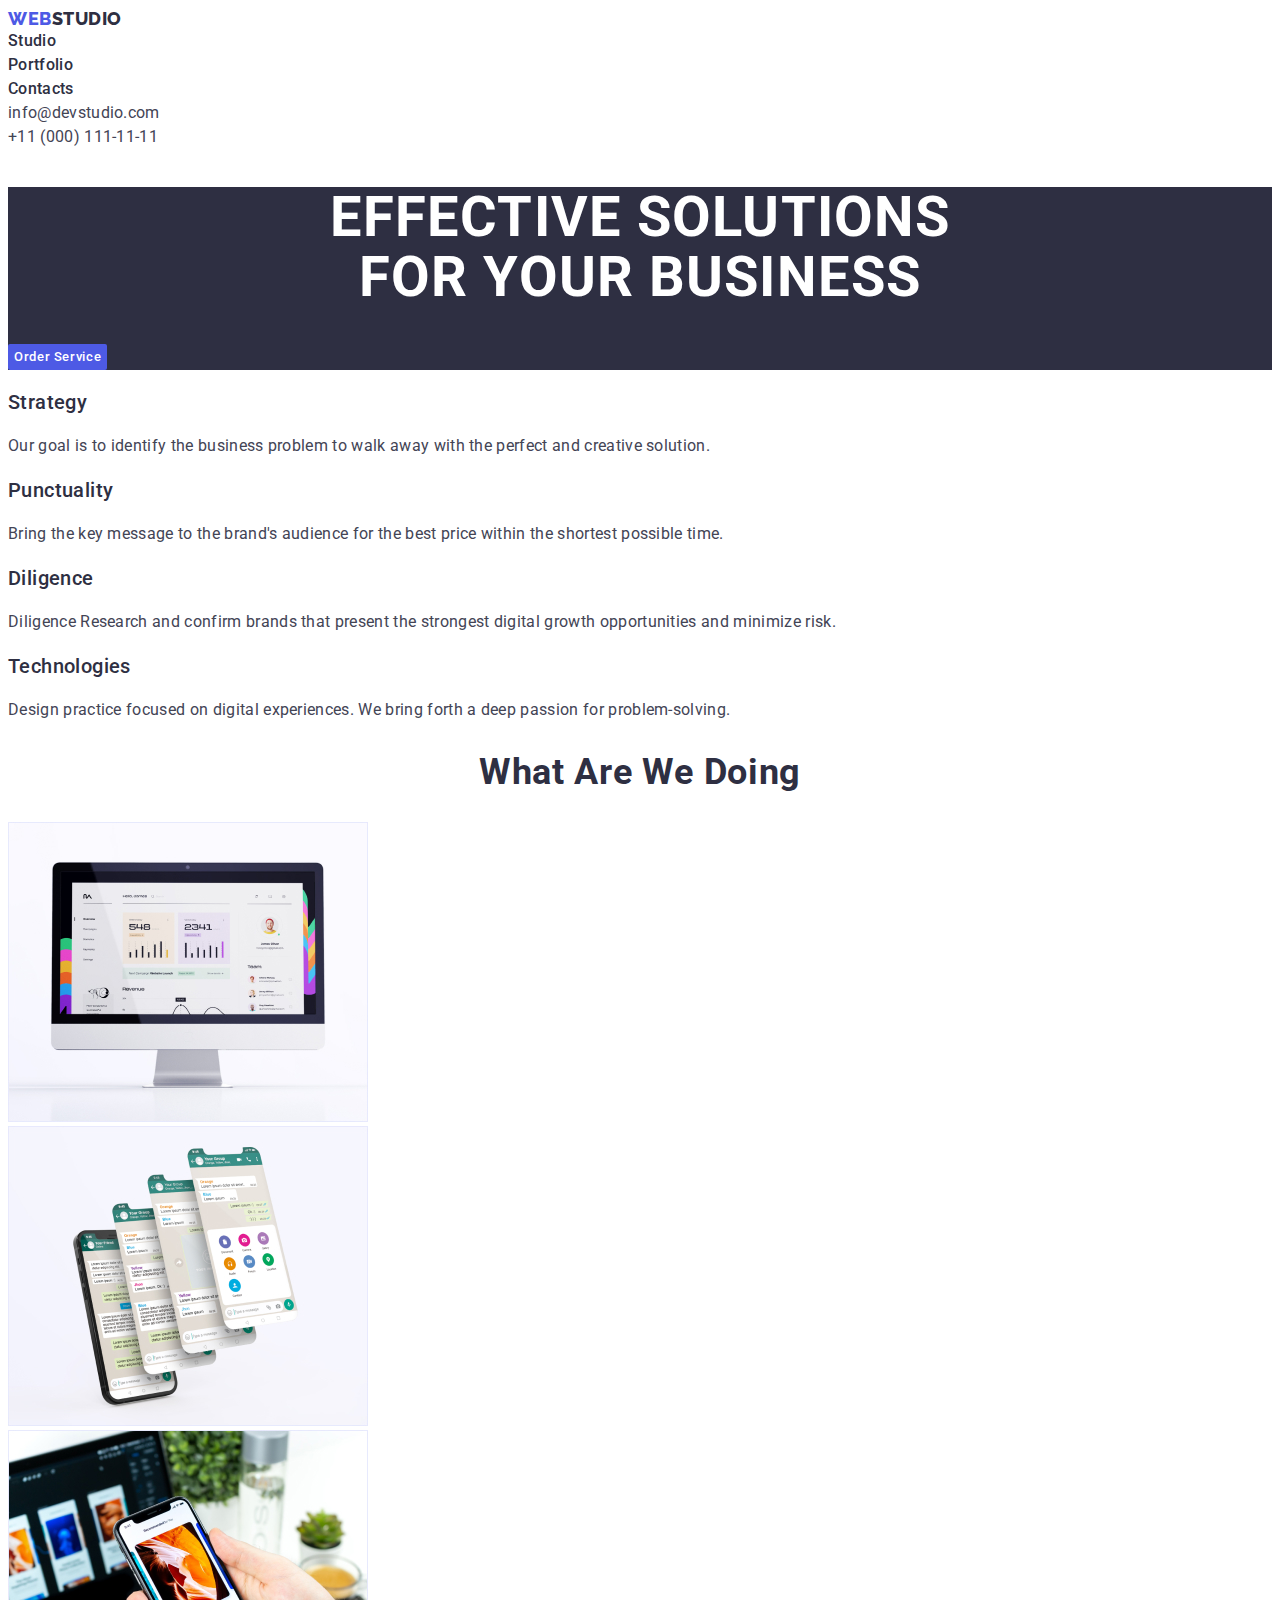
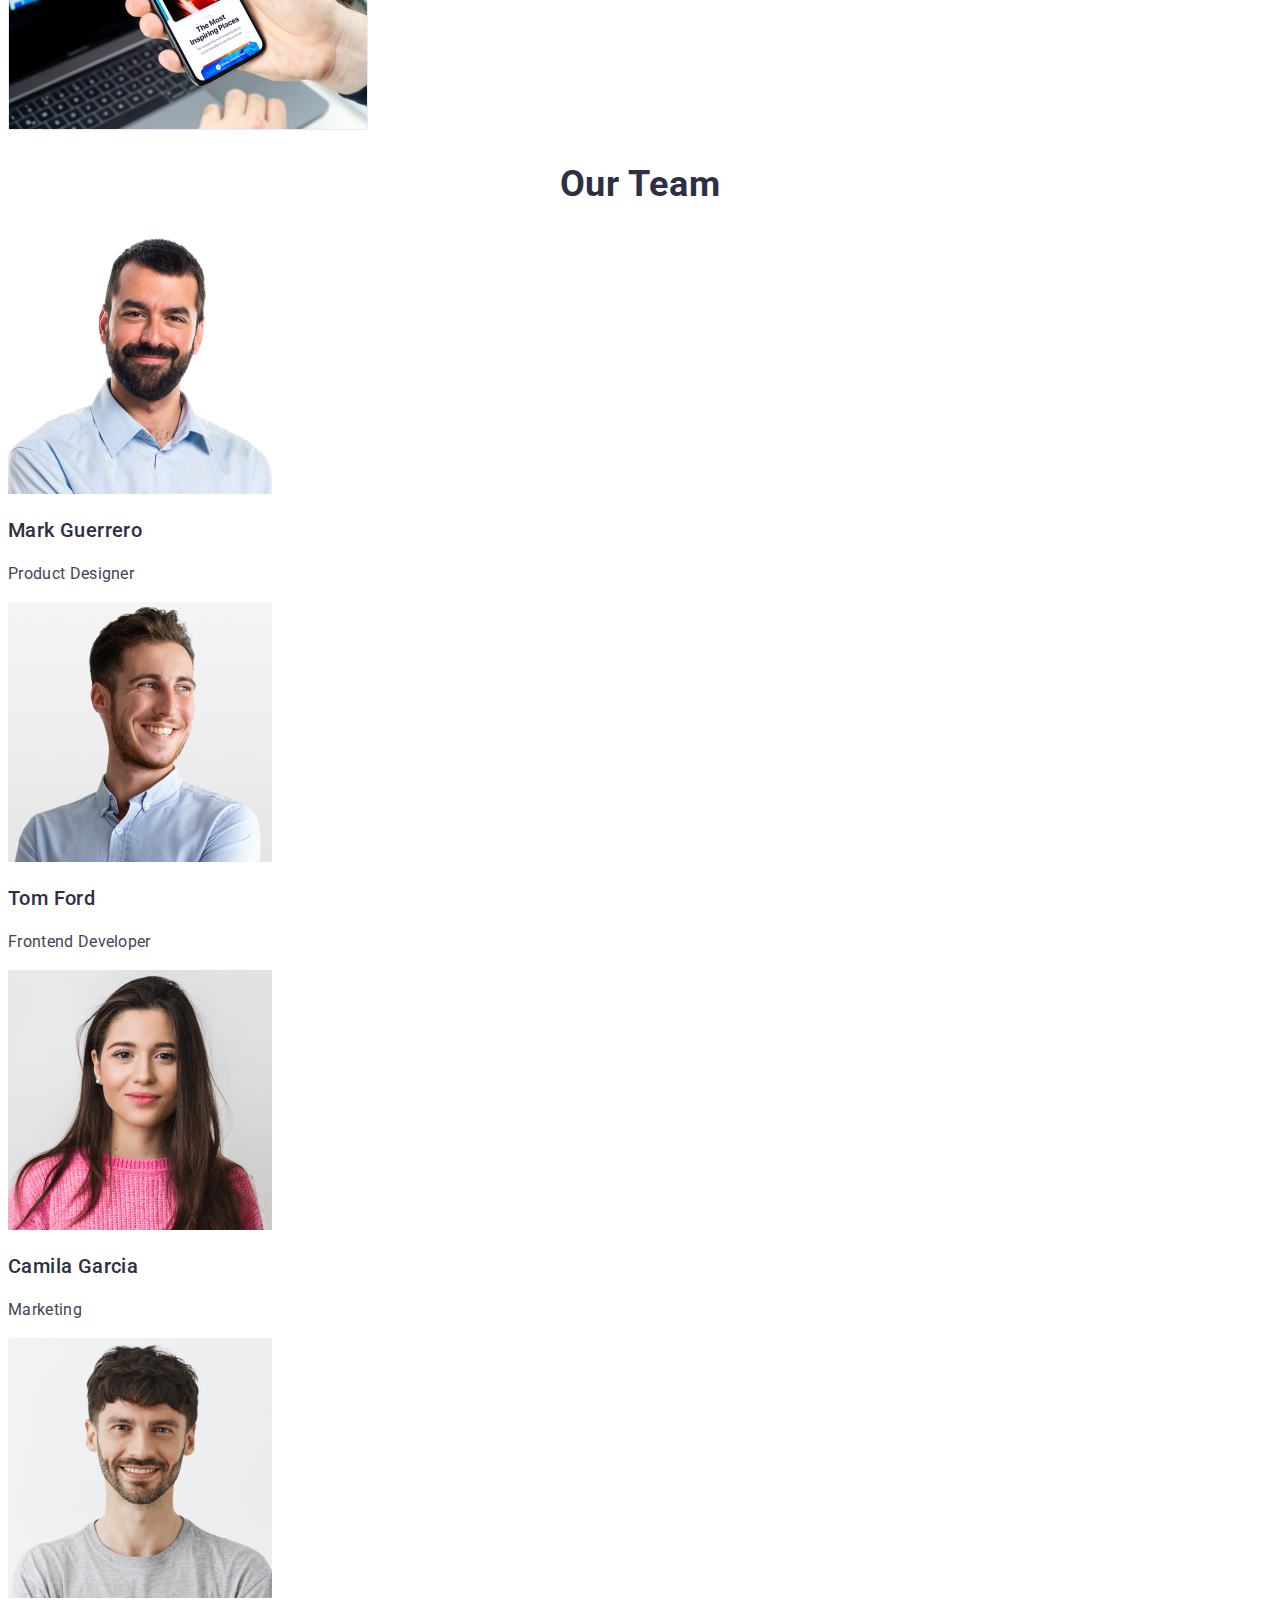
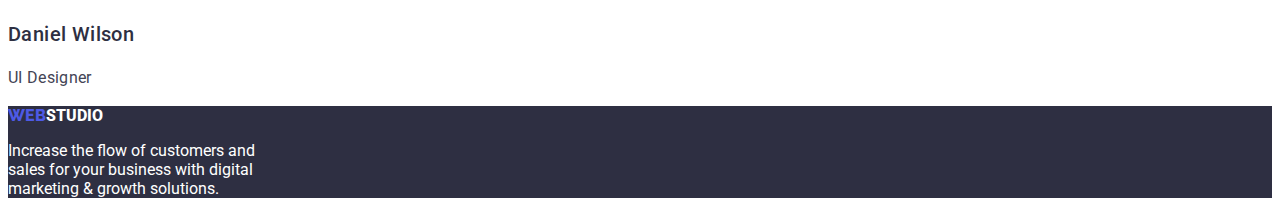
<file: index.html>
<!DOCTYPE html>
<html lang="en">
  <head>
    <meta charset="UTF-8" />
    <meta name="viewport" content="width=device-width, initial-scale=1.0" />
    <title>Web Studio</title>

    <link rel="preconnect" href="https://fonts.googleapis.com" />
    <link rel="preconnect" href="https://fonts.gstatic.com" crossorigin />
    <link
      href="https://fonts.googleapis.com/css2?family=Raleway:wght@800&family=Roboto:wght@400;500;700;900&display=swap"
      rel="stylesheet"
    />
    <link rel="stylesheet" href="./css/styles.css" />
  </head>
  <body>
    <header>
      <!-- 
        HEADER
      -->

      <nav class="main">
        <a href="#" class="logo"><span>WEB</span>STUDIO</a>
        <ul class="main-navigation">
          <li><a href="/">Studio</a></li>
          <li><a href="./portfolio.html">Portfolio</a></li>
          <li><a href="#">Contacts</a></li>
        </ul>
      </nav>

      <!-- 
        CONTACTS
      -->

      <ul class="main-contacts">
        <li>
          <a href="mailto:info@devstudio.com" class="">info@devstudio.com</a>
        </li>
        <li><a href="tel:+11(000)111-11-11">+11 (000) 111-11-11</a></li>
      </ul>
    </header>
    <main>
      <!-- 
        BIG HEADING
      -->

      <section class="title">
        <h1 class="title-text">EFFECTIVE SOLUTIONS<br />FOR YOUR BUSINESS</h1>
        <button type="button" class="btn">Order Service</button>
      </section>

      <!--
        SECTION
      -->

      <section class="solutions">
        <ul>
          <li>
            <h3>Strategy</h3>
            <p>
              Our goal is to identify the business problem to walk away with the
              perfect and creative solution.
            </p>
          </li>

          <li>
            <h3>Punctuality</h3>
            <p>
              Bring the key message to the brand's audience for the best price
              within the shortest possible time.
            </p>
          </li>

          <li>
            <h3>Diligence</h3>
            <p>
              Diligence Research and confirm brands that present the strongest
              digital growth opportunities and minimize risk.
            </p>
          </li>

          <li>
            <h3>Technologies</h3>
            <p>
              Design practice focused on digital experiences. We bring forth a
              deep passion for problem-solving.
            </p>
          </li>
        </ul>
      </section>

      <!--
        WHAT ARE WE DOING
      -->

      <section class="services">
        <h2>What Are We Doing</h2>
        <ul>
          <li>
            <img src="images/image-one.jpg" alt="Computer Screen" width="360" />
          </li>
          <li>
            <img src="images/image-two.jpg" alt="Cellphone" width="360" />
          </li>
          <li>
            <img
              src="images/image-three.jpg"
              alt="Cellphone on hand"
              width="360p"
            />
          </li>
        </ul>
      </section>

      <!--
        OUR TEAM
      -->

      <section class="team">
        <h2>Our Team</h2>

        <ul>
          <li>
            <img src="images/team-one.jpg" alt="Mark Guerrero" />
            <h3>Mark Guerrero</h3>
            <p>Product Designer</p>
          </li>
          <li>
            <img src="images/team-two.jpg" alt="Tom Ford" />
            <h3>Tom Ford</h3>
            <p>Frontend Developer</p>
          </li>
          <li>
            <img src="images/team-three.jpg" alt="Camila Garcia" />
            <h3>Camila Garcia</h3>
            <p>Marketing</p>
          </li>

          <li>
            <img src="images/team-four.jpg" alt="Daniel Wilson" />
            <h3>Daniel Wilson</h3>
            <p>UI Designer</p>
          </li>
        </ul>
      </section>
    </main>

    <!--
        FOOTER
      -->

    <footer>
      <a href="#"><span>WEB</span>STUDIO</a>
      <p>
        Increase the flow of customers and<br />
        sales for your business with digital<br />
        marketing & growth solutions.
      </p>
    </footer>
  </body>
</html>
</file>
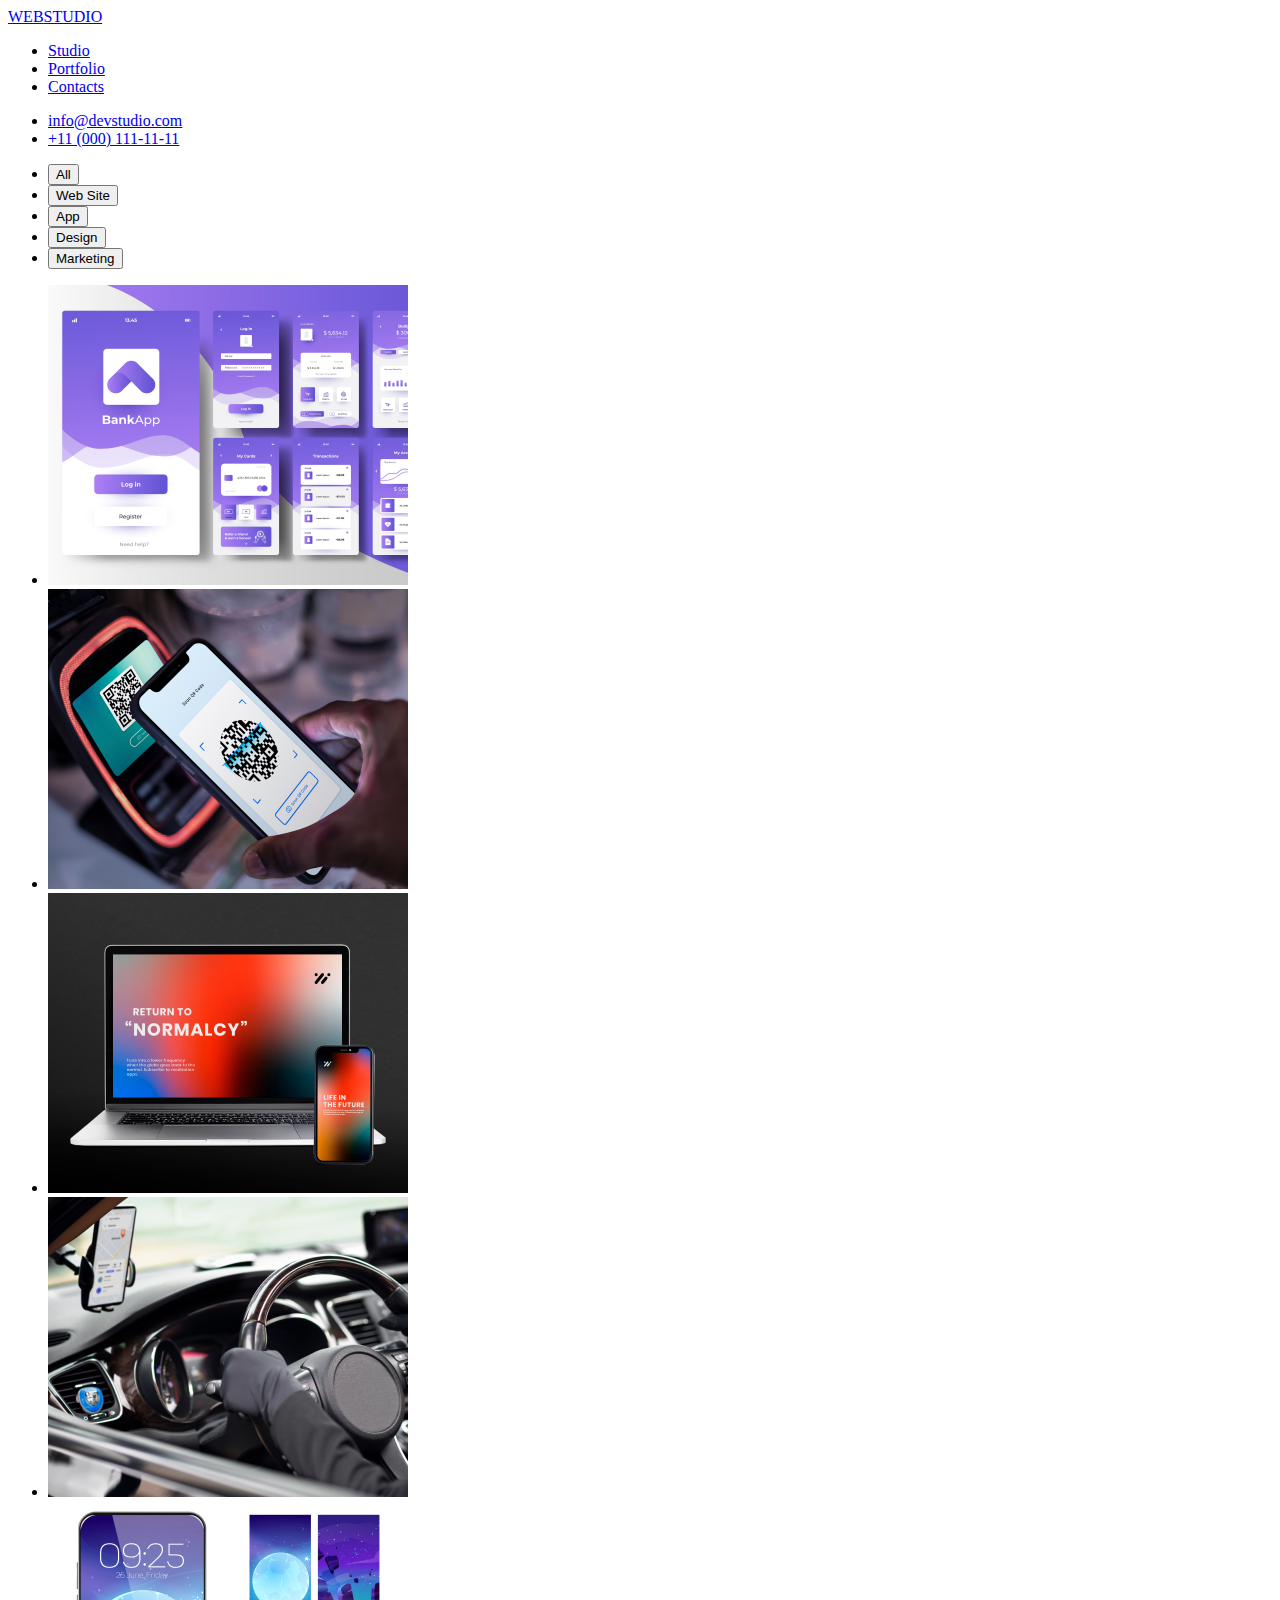
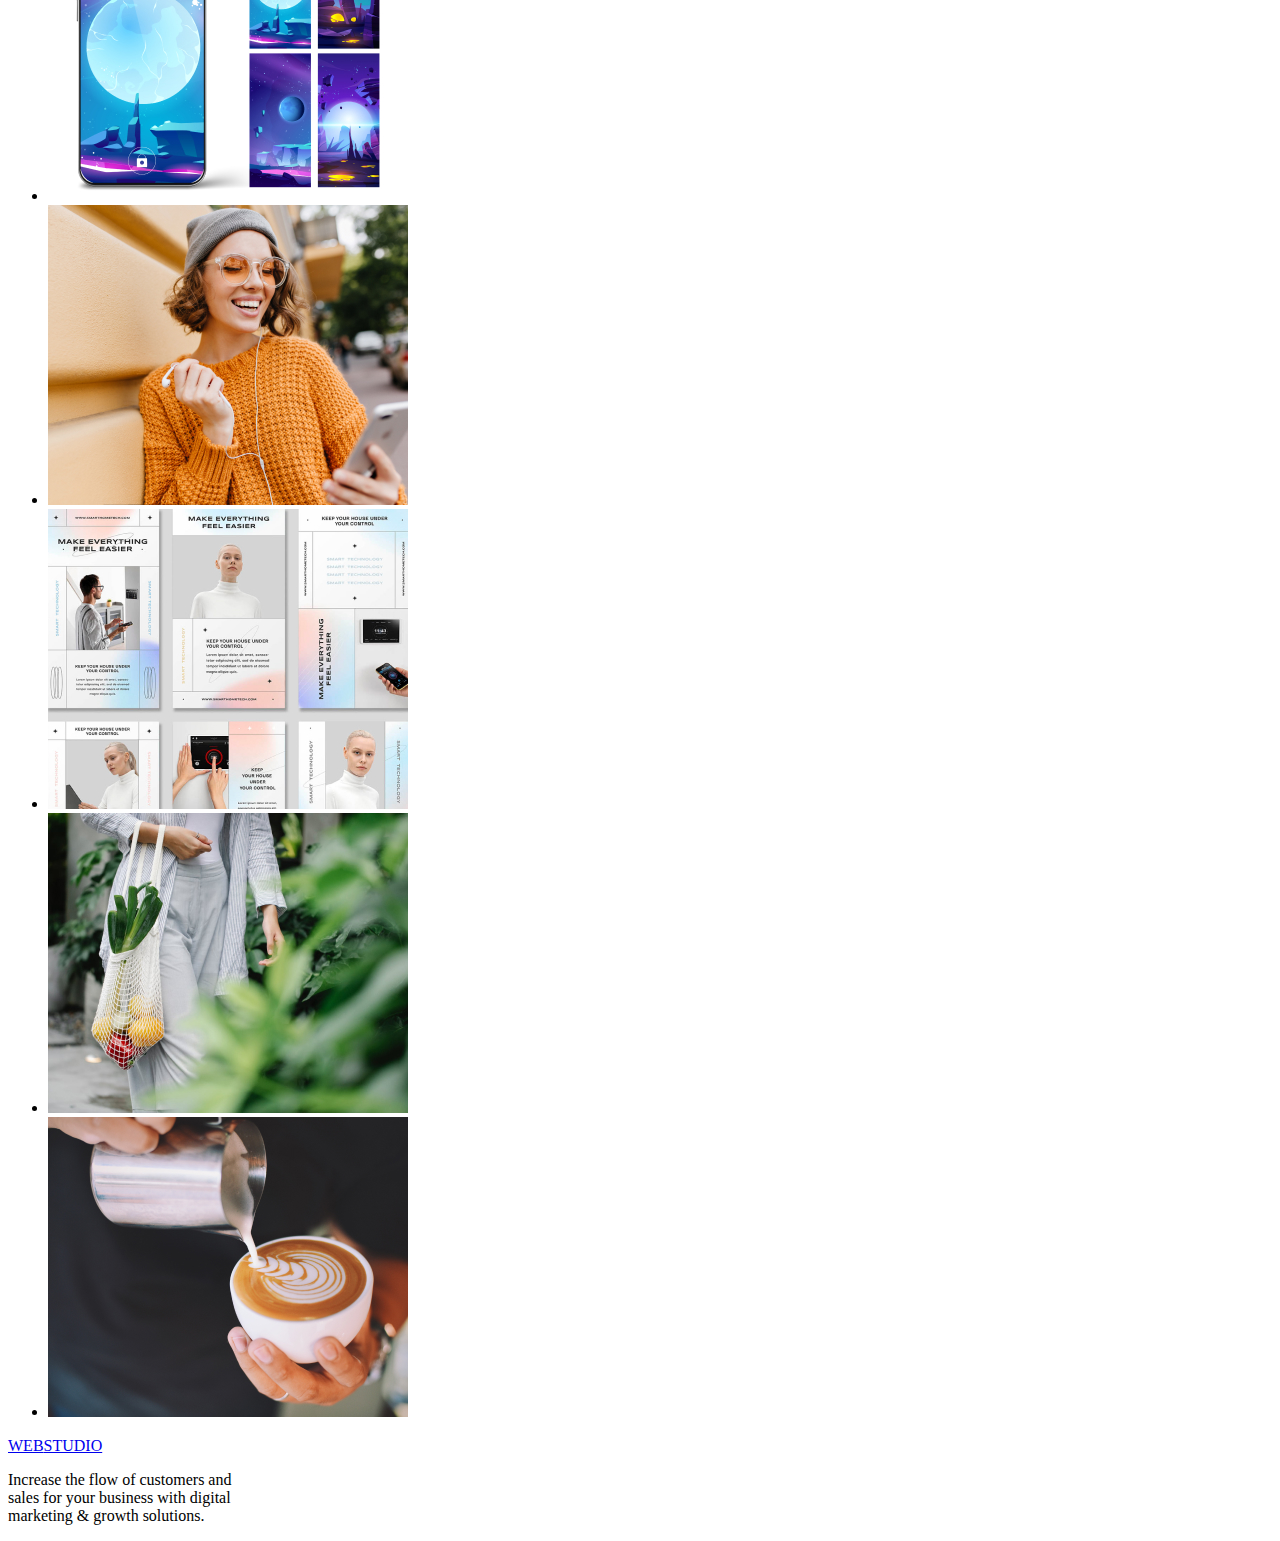
<file: portfolio.html>
<!DOCTYPE html>
<html lang="en">
  <head>
    <meta charset="UTF-8" />
    <meta name="viewport" content="width=device-width, initial-scale=1.0" />
    <title>Portfolio</title>
  </head>
  <body>
    <header>
      <nav class="main">
        <a href="#" class="logo"><span>WEB</span>STUDIO</a>
        <ul class="main-navigation">
          <li><a href="./index.html">Studio</a></li>
          <li><a href="/">Portfolio</a></li>
          <li><a href="#">Contacts</a></li>
        </ul>
      </nav>

      <!-- 
        contacts
      -->

      <ul class="main-contacts">
        <li>
          <a href="mailto:info@devstudio.com" class="">info@devstudio.com</a>
        </li>
        <li><a href="tel:+11(000)111-11-11">+11 (000) 111-11-11</a></li>
      </ul>
    </header>

    <!-- 
      main
      -->
    <main>
      <section>
        <ul>
          <li><button type="button">All</button></li>
          <li><button type="button">Web Site</button></li>
          <li><button type="button">App</button></li>
          <li><button type="button">Design</button></li>
          <li><button type="button">Marketing</button></li>
        </ul>
      </section>

      <section>
        <ul>
          <li>
            <img
              src="images/bank-interface.jpg"
              alt="Banking App Interface Concept"
              width="360"
            />
          </li>
          <li>
            <img src="images/cashless.jpg" alt="Cashless Payment" width="360" />
          </li>
          <li>
            <img
              src="images/meditation-app.jpg"
              alt="Meditation App"
              width="360"
            />
          </li>
          <li>
            <img src="images/taxi-service.jpg" alt="Taxi Service" width="360" />
          </li>
          <li>
            <img
              src="images/phone-screen.jpg"
              alt="Screen Illustrations"
              width="360"
            />
          </li>
          <li>
            <img src="images/happy.jpg" alt="Happy person" width="360" />
          </li>
          <li>
            <img
              src="images/instagram-concept.jpg"
              alt="Instagram Concept"
              width="360"
            />
          </li>
          <li>
            <img src="images/organic-food.jpg" alt="Organic Food" width="360" />
          </li>
          <li>
            <img src="images/coffee.jpg" alt="Coffee" width="360" />
          </li>
        </ul>
      </section>
    </main>
    <!-- 
        main
      -->
    <footer>
      <a href="#"><span>WEB</span>STUDIO</a>
      <p>
        Increase the flow of customers and<br />
        sales for your business with digital<br />
        marketing & growth solutions.
      </p>
    </footer>
  </body>
</html>
</file>
<file: css/styles.css>
:root {
  --IRIS: #4d5ae5;
  --NAVYBLUE: #2e2f42;
  --OCEAN: #404bbf;
  --SLATE: #434455;
}

body {
  font-family: Roboto, sans-serif;
}

.logo {
  text-decoration: none;
  color: var(--NAVYBLUE);
  font-size: 18px;
  font-family: Raleway;
  font-weight: 800;
  margin-bottom: 0px;
  line-height: 21px;
  letter-spacing: 0.54px;
}
.logo span {
  color: var(--IRIS);
}

.main-navigation a:hover,
.main-navigation a:focus {
  color: var(--OCEAN);
}

.main-contacts a:hover,
.main-contacts a:focus {
  color: var(--OCEAN);
}

.main-navigation {
  margin-top: 0px;
  margin-bottom: 0px;
}

.main-navigation > li > a {
  color: var(--NAVYBLUE);
  font-size: 16px;
  font-family: Roboto;
  font-weight: 500;
  line-height: 24px;
  letter-spacing: 0.32px;
}

.main-navigation:active {
  color: var(--OCEAN);
}

ul {
  list-style: none;
  padding: 0;
}

a {
  text-decoration: none;
}

.main-contacts {
  margin-top: 0;
}

.main-contacts > li > a {
  color: var(--SLATE);
  line-height: 24px;
  letter-spacing: 0.32px;
}

.title {
  background-color: var(--NAVYBLUE);
}

.title-text {
  color: white;
  text-align: center;
  font-size: 56px;
  font-weight: 700;
  line-height: 60px;
  letter-spacing: 1.12px;
}

.btn:hover,
.btn:focus {
  background-color: var(--OCEAN);
}

.btn {
  color: white;
  background-color: var(--IRIS);
  font-family: inherit;
  font-weight: 500;
  border-width: 0;
  line-height: 24px;
  letter-spacing: 0.64px;
  border-radius: 2px;
}

.solutions h3 {
  color: var(--NAVYBLUE);
  font-size: 20px;
  font-family: Roboto;
  font-weight: 500;
  line-height: 24px;
  letter-spacing: 0.4px;
}
.solutions p {
  color: var(--SLATE);
  line-height: 24px;
  letter-spacing: 0.32px;
}

.services h2,
.team h2 {
  text-align: center;
  color: var(--NAVYBLUE);
  font-weight: 700;
  font-size: 36px;
  font-family: Roboto;
  text-transform: capitalize;
  line-height: 40px;
  letter-spacing: 0.72px;
}

.team h3 {
  color: var(--NAVYBLUE);
  font-weight: 500;
  font-size: 20px;
  font-family: Roboto;
  line-height: 24px;
  letter-spacing: 0.4px;
}

.team p {
  color: var(--SLATE);
  font-family: Roboto;
  line-height: 24px;
  letter-spacing: 0.32px;
}

footer,
footer a {
  background-color: var(--NAVYBLUE);
  color: white;
}

footer span {
  color: var(--IRIS);
  font-family: Raleway;
  font-weight: 800;
}

footer a {
  font-weight: 800;
}
</file>
